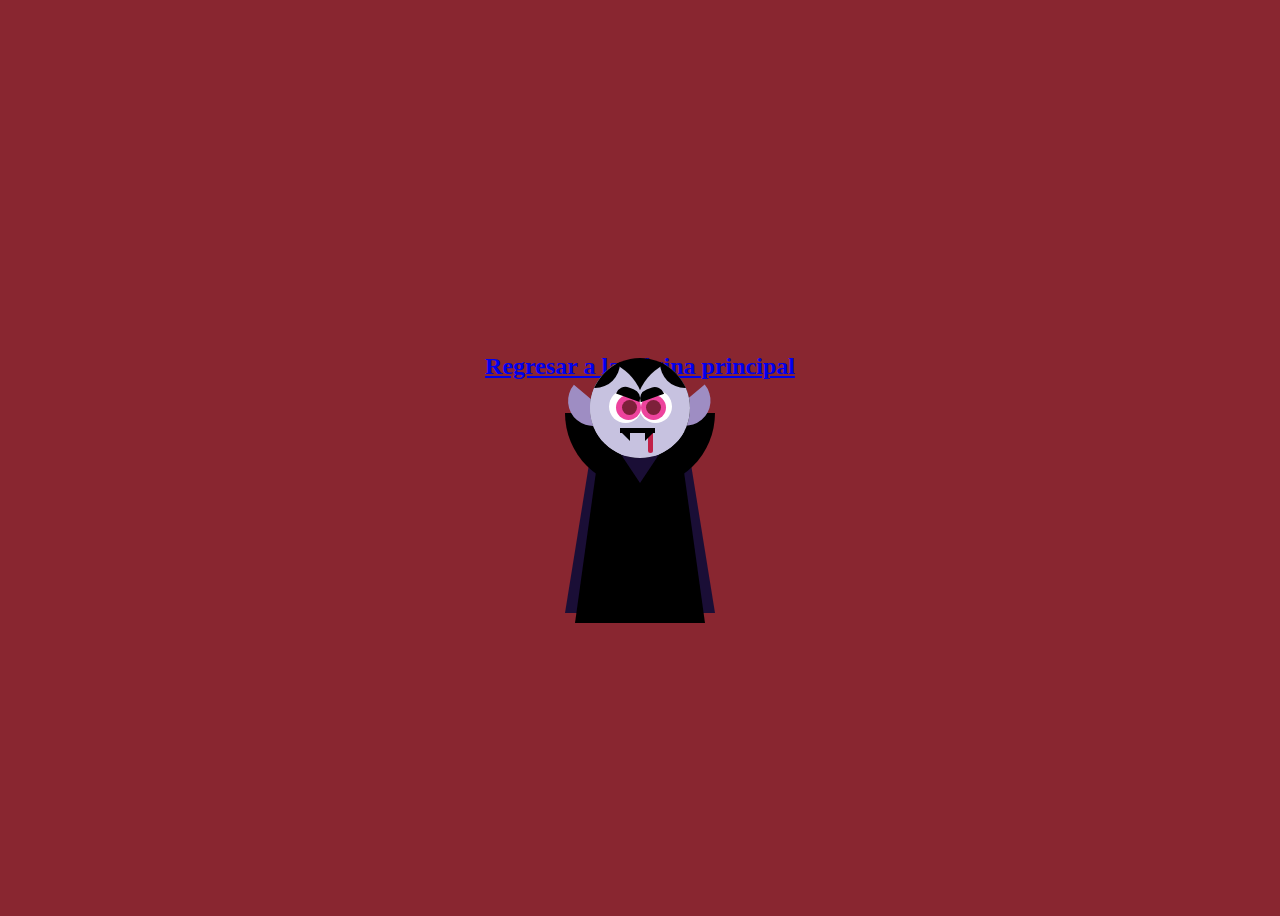
<file: amigo.html>
<!DOCTYPE html>
<html lang="es">
  <head>
    <link href="dibujo.css" rel="stylesheet">
  </head>
  <body>
    <div id="reg"><a href="index.html"><h2><center>Regresar a la página principal</center></h2></a></div>
    <div class="halloween">
      <div class="dracula">
        <div class="head">
          <div class="sides"></div>
          <div class="teeth"></div>
          <div class="eyes"></div>
          <div class="eyelids"></div>
        </div>
        <div class="ears"></div>
        <div class="collar"></div>
        <div class="arms"></div>
      </div>
    </div>
  </body>
</html>
</file>
<file: dibujo.css>
body {
  display: flex;
  height: 100vh;
  align-items: center;
  justify-content: center;
  background-color: #892630;
  overflow: hidden;
}

.halloween {
  position: relative;
}

.dracula {
  position: relative;
  cursor: pointer;
  top:-50px;
}

.head {
  position: relative;
  width: 100px;
  height: 100px;
  border-radius: 50%;
  overflow: hidden;
  background-color: black;
  box-shadow: inset 20px -20px #c7c2e0;
  z-index:3;
}

.head:before, .head:after {
  content:"";
  position: absolute;
  background-color: #c7c2e0;
  width:110px;
  height:110px;
  border-radius:50%;
}

.head:before {
  left:-55px;
}

.head:after {
  left:45px;
}

.sides {
  background-color: black;
  border-radius:50%;
  position: absolute;
  width:50px;
  height:50px;
  left:-20px;
  top:-20px;
  box-shadow: 90px 0px black;
  z-index:3;
}

.sides:before {
  content:"";
  position: absolute;
  background-color: black;
  width: 35px;
  height:5px;
  top:90px;
  left:50px;
}

.sides:after {
  content:"";
  position: absolute;
  width:5px;
  height:20px;
  background-color: #c12048;
  top:95px;
  left:78px;
  border-radius:0 0 10px 10px;
  animation: drip 3s linear infinite;
}


.teeth, .teeth:before {
  position: absolute;
  width:0;
  height:0;
  border-bottom: 10px solid transparent;
}

.teeth {
  border-right: 10px solid black;
  top:73px;
  left:30px;
  z-index:4;
}

.teeth:before {
  content:"";
  border-left: 10px solid black;
  left:25px;
}

.eyes {
  position: absolute;
  border-radius:50%;
  width:33px;
  height: 33px;
  background-color: white;
  top:32px;
  left:18.5px;
  z-index:2;
  box-shadow: 30px 0 white;
}

.eyes:before, .eyes:after {
  content:"";
  position: absolute;
  border-radius:50%;
}

.eyes:before {
  background-color: #ed439d;
  width:25px;
  height:25px;
  top:5px;
  left:7px;
  box-shadow:25px 0 #ed439d;
}

.eyes:after {
  background-color: #7d203a;
  width:15px;
  height:15px;
  top:10px;
  left:13px;
  box-shadow: 24px 0 #7d203a;
}

.eyelids {
  position: absolute;
  background-color: black;
  width: 25px;
  height: 10px;
  border-radius: 100px 100px 0 0;
  top:30px;
  left:27px;
  transform: rotate(20deg);
  z-index:4;
}

.eyelids:before {
  content:"";
  position: absolute;
  background-color: black;
  width: 25px;
  height: 10px;
  border-radius: 100px 100px 0 0;
  transform: rotate(-40deg);
  left:20px;
  top:-7px;
}

.ears {
  position: absolute;
  background-color: #9e8dc3;
  width:50px;
  height: 25px;
  border-radius: 0 0 100px 100px;
  top:40px;
  left:-30px;
  transform: rotate(40deg);
  z-index:2;
}

.ears:before {
  content:"";
  position: absolute;
  background-color: #9e8dc3;
  width:50px;
  height: 25px;
  border-radius: 0 0 100px 100px;
  transform: rotate(-80deg);
  left:83px;
  top:-70px;
}

.collar {
  position: absolute;
  background-color: black;
  width: 150px;
  height: 75px;
  border-radius: 0 0 100px 100px;
  top:55px;
  left:-25px;
  z-index:1;
}

.collar:after {
  content:"";
  position: absolute;
  width:0;
  height:0;
  border-right: 20px solid transparent;
  border-left: 20px solid transparent;
  border-top: 30px solid #1a0e36;
  left:55px;
  top:40px;
}

.collar:before {
  content:"";
  position: absolute;
  width:80px;
  height:0;
  border-right: 25px solid transparent;
  border-left: 25px solid transparent;
  border-bottom: 180px solid black;
  top:30px;
  left:10px;
}

.arms {
  position: absolute;
  width:100px;
  height:0;
  border-right: 25px solid transparent;
  border-left: 25px solid transparent;
  border-bottom: 155px solid #1a0e36;
  left:-25px;
  transition: .2s;
}


.text {
  position: absolute;
  z-index:5;
  text-align: center;
  font-family: 'Freckle Face', cursive;
  font-size: 50px;
  color: #f11828;
  top:120px;
  left:-50px;
  opacity:0;
  transition: .2s;
}
#reg{
  position: absolute;
  bottom: 500px;
}
</file>
